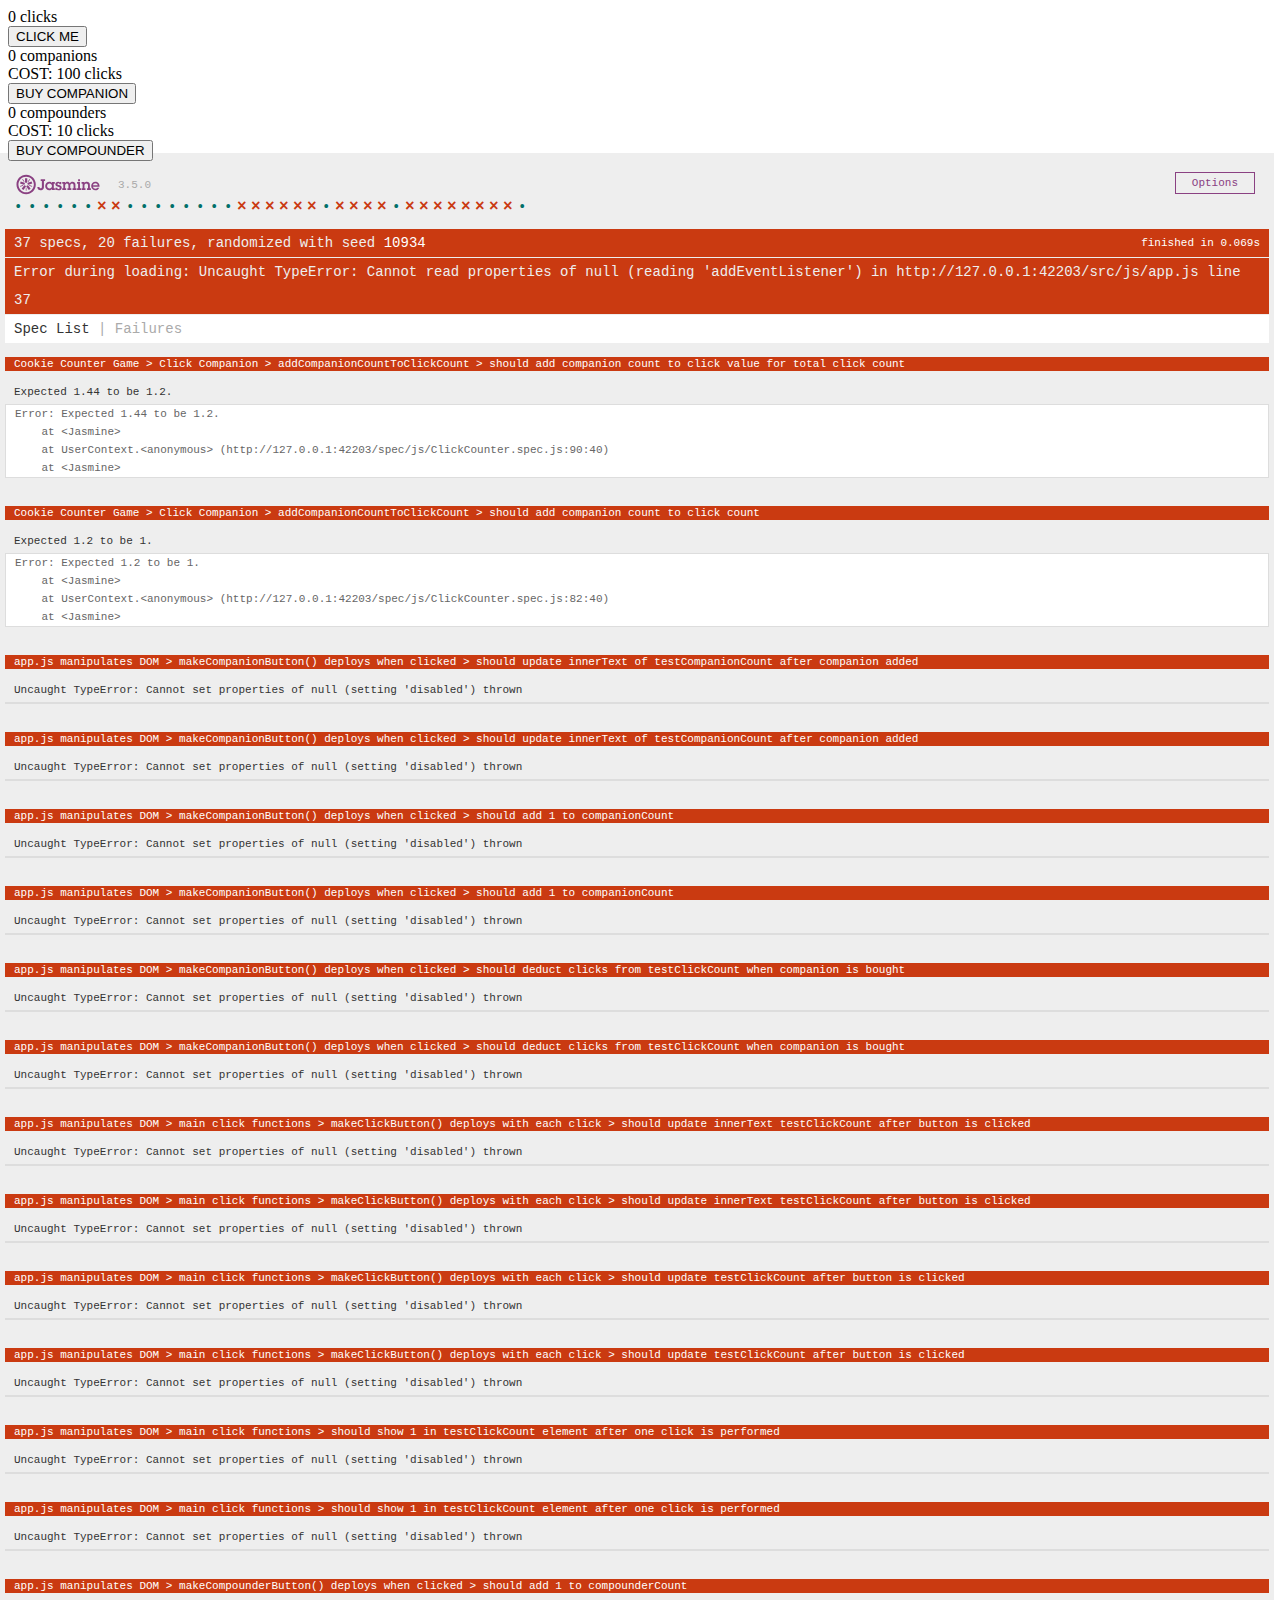
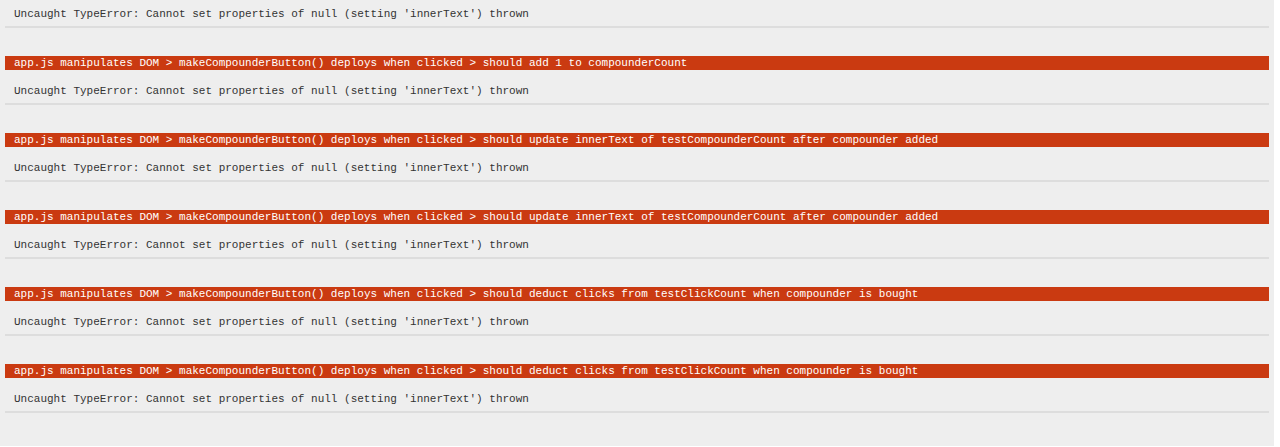
<file: SpecRunner.html>
<!DOCTYPE html>
<html>

<head>
    <meta charset="utf-8">
    <title>Jasmine Spec Runner v3.5.0</title>

    <link rel="shortcut icon" type="image/png" href="lib/jasmine-3.5.0/jasmine_favicon.png">
    <link rel="stylesheet" href="lib/jasmine-3.5.0/jasmine.css">

    <script src="lib/jasmine-3.5.0/jasmine.js"></script>
    <script src="lib/jasmine-3.5.0/jasmine-html.js"></script>
    <script src="lib/jasmine-3.5.0/boot.js"></script>

</head>

<body><div class="container">
    <main>
        <section class="cookie-clicker">
            <div class="click-count">0 clicks</div>
            <button class="cookie-button">CLICK ME</button>
        </section>

        <section class="companion">
            <div class="companion-count">0 companions</div>
            <div class="companion-cost">COST: 100 clicks</div>
            <button class="companion-button">BUY COMPANION</button>
        </section>

        <section class="compounder">
            <div class="compounder-count">0 compounders</div>
            <div class="compounder-cost">COST: 10 clicks</div>
            <button class="compounder-button">BUY COMPOUNDER</button>
        </section>
    </main>
</div>

<script src="./src/js/ClickCounter.js"></script>
<script src="./src/js/app.js"></script>

<script src="./spec/js/ClickCounter.spec.js"></script>
<script src="./spec/js/app.spec.js"></script>
</body>

</html>
</file>
<file: lib/jasmine-3.5.0/jasmine.css>
@charset "UTF-8";
body { overflow-y: scroll; }

.jasmine_html-reporter { width: 100%; background-color: #eee; padding: 5px; margin: -8px; font-size: 11px; font-family: Monaco, "Lucida Console", monospace; line-height: 14px; color: #333; }

.jasmine_html-reporter a { text-decoration: none; }

.jasmine_html-reporter a:hover { text-decoration: underline; }

.jasmine_html-reporter p, .jasmine_html-reporter h1, .jasmine_html-reporter h2, .jasmine_html-reporter h3, .jasmine_html-reporter h4, .jasmine_html-reporter h5, .jasmine_html-reporter h6 { margin: 0; line-height: 14px; }

.jasmine_html-reporter .jasmine-banner, .jasmine_html-reporter .jasmine-symbol-summary, .jasmine_html-reporter .jasmine-summary, .jasmine_html-reporter .jasmine-result-message, .jasmine_html-reporter .jasmine-spec .jasmine-description, .jasmine_html-reporter .jasmine-spec-detail .jasmine-description, .jasmine_html-reporter .jasmine-alert .jasmine-bar, .jasmine_html-reporter .jasmine-stack-trace { padding-left: 9px; padding-right: 9px; }

.jasmine_html-reporter .jasmine-banner { position: relative; }

.jasmine_html-reporter .jasmine-banner .jasmine-title { background: url("[data-uri]") no-repeat; background: url("[data-uri]") no-repeat, none; -moz-background-size: 100%; -o-background-size: 100%; -webkit-background-size: 100%; background-size: 100%; display: block; float: left; width: 90px; height: 25px; }

.jasmine_html-reporter .jasmine-banner .jasmine-version { margin-left: 14px; position: relative; top: 6px; }

.jasmine_html-reporter #jasmine_content { position: fixed; right: 100%; }

.jasmine_html-reporter .jasmine-version { color: #aaa; }

.jasmine_html-reporter .jasmine-banner { margin-top: 14px; }

.jasmine_html-reporter .jasmine-duration { color: #fff; float: right; line-height: 28px; padding-right: 9px; }

.jasmine_html-reporter .jasmine-symbol-summary { overflow: hidden; margin: 14px 0; }

.jasmine_html-reporter .jasmine-symbol-summary li { display: inline-block; height: 10px; width: 14px; font-size: 16px; }

.jasmine_html-reporter .jasmine-symbol-summary li.jasmine-passed { font-size: 14px; }

.jasmine_html-reporter .jasmine-symbol-summary li.jasmine-passed:before { color: #007069; content: "•"; }

.jasmine_html-reporter .jasmine-symbol-summary li.jasmine-failed { line-height: 9px; }

.jasmine_html-reporter .jasmine-symbol-summary li.jasmine-failed:before { color: #ca3a11; content: "×"; font-weight: bold; margin-left: -1px; }

.jasmine_html-reporter .jasmine-symbol-summary li.jasmine-excluded { font-size: 14px; }

.jasmine_html-reporter .jasmine-symbol-summary li.jasmine-excluded:before { color: #bababa; content: "•"; }

.jasmine_html-reporter .jasmine-symbol-summary li.jasmine-excluded-no-display { font-size: 14px; display: none; }

.jasmine_html-reporter .jasmine-symbol-summary li.jasmine-pending { line-height: 17px; }

.jasmine_html-reporter .jasmine-symbol-summary li.jasmine-pending:before { color: #ba9d37; content: "*"; }

.jasmine_html-reporter .jasmine-symbol-summary li.jasmine-empty { font-size: 14px; }

.jasmine_html-reporter .jasmine-symbol-summary li.jasmine-empty:before { color: #ba9d37; content: "•"; }

.jasmine_html-reporter .jasmine-run-options { float: right; margin-right: 5px; border: 1px solid #8a4182; color: #8a4182; position: relative; line-height: 20px; }

.jasmine_html-reporter .jasmine-run-options .jasmine-trigger { cursor: pointer; padding: 8px 16px; }

.jasmine_html-reporter .jasmine-run-options .jasmine-payload { position: absolute; display: none; right: -1px; border: 1px solid #8a4182; background-color: #eee; white-space: nowrap; padding: 4px 8px; }

.jasmine_html-reporter .jasmine-run-options .jasmine-payload.jasmine-open { display: block; }

.jasmine_html-reporter .jasmine-bar { line-height: 28px; font-size: 14px; display: block; color: #eee; }

.jasmine_html-reporter .jasmine-bar.jasmine-failed, .jasmine_html-reporter .jasmine-bar.jasmine-errored { background-color: #ca3a11; border-bottom: 1px solid #eee; }

.jasmine_html-reporter .jasmine-bar.jasmine-passed { background-color: #007069; }

.jasmine_html-reporter .jasmine-bar.jasmine-incomplete { background-color: #bababa; }

.jasmine_html-reporter .jasmine-bar.jasmine-skipped { background-color: #bababa; }

.jasmine_html-reporter .jasmine-bar.jasmine-warning { background-color: #ba9d37; color: #333; }

.jasmine_html-reporter .jasmine-bar.jasmine-menu { background-color: #fff; color: #aaa; }

.jasmine_html-reporter .jasmine-bar.jasmine-menu a { color: #333; }

.jasmine_html-reporter .jasmine-bar a { color: white; }

.jasmine_html-reporter.jasmine-spec-list .jasmine-bar.jasmine-menu.jasmine-failure-list, .jasmine_html-reporter.jasmine-spec-list .jasmine-results .jasmine-failures { display: none; }

.jasmine_html-reporter.jasmine-failure-list .jasmine-bar.jasmine-menu.jasmine-spec-list, .jasmine_html-reporter.jasmine-failure-list .jasmine-summary { display: none; }

.jasmine_html-reporter .jasmine-results { margin-top: 14px; }

.jasmine_html-reporter .jasmine-summary { margin-top: 14px; }

.jasmine_html-reporter .jasmine-summary ul { list-style-type: none; margin-left: 14px; padding-top: 0; padding-left: 0; }

.jasmine_html-reporter .jasmine-summary ul.jasmine-suite { margin-top: 7px; margin-bottom: 7px; }

.jasmine_html-reporter .jasmine-summary li.jasmine-passed a { color: #007069; }

.jasmine_html-reporter .jasmine-summary li.jasmine-failed a { color: #ca3a11; }

.jasmine_html-reporter .jasmine-summary li.jasmine-empty a { color: #ba9d37; }

.jasmine_html-reporter .jasmine-summary li.jasmine-pending a { color: #ba9d37; }

.jasmine_html-reporter .jasmine-summary li.jasmine-excluded a { color: #bababa; }

.jasmine_html-reporter .jasmine-specs li.jasmine-passed a:before { content: "• "; }

.jasmine_html-reporter .jasmine-specs li.jasmine-failed a:before { content: "× "; }

.jasmine_html-reporter .jasmine-specs li.jasmine-empty a:before { content: "* "; }

.jasmine_html-reporter .jasmine-specs li.jasmine-pending a:before { content: "• "; }

.jasmine_html-reporter .jasmine-specs li.jasmine-excluded a:before { content: "• "; }

.jasmine_html-reporter .jasmine-description + .jasmine-suite { margin-top: 0; }

.jasmine_html-reporter .jasmine-suite { margin-top: 14px; }

.jasmine_html-reporter .jasmine-suite a { color: #333; }

.jasmine_html-reporter .jasmine-failures .jasmine-spec-detail { margin-bottom: 28px; }

.jasmine_html-reporter .jasmine-failures .jasmine-spec-detail .jasmine-description { background-color: #ca3a11; color: white; }

.jasmine_html-reporter .jasmine-failures .jasmine-spec-detail .jasmine-description a { color: white; }

.jasmine_html-reporter .jasmine-result-message { padding-top: 14px; color: #333; white-space: pre-wrap; }

.jasmine_html-reporter .jasmine-result-message span.jasmine-result { display: block; }

.jasmine_html-reporter .jasmine-stack-trace { margin: 5px 0 0 0; max-height: 224px; overflow: auto; line-height: 18px; color: #666; border: 1px solid #ddd; background: white; white-space: pre; }
</file>
